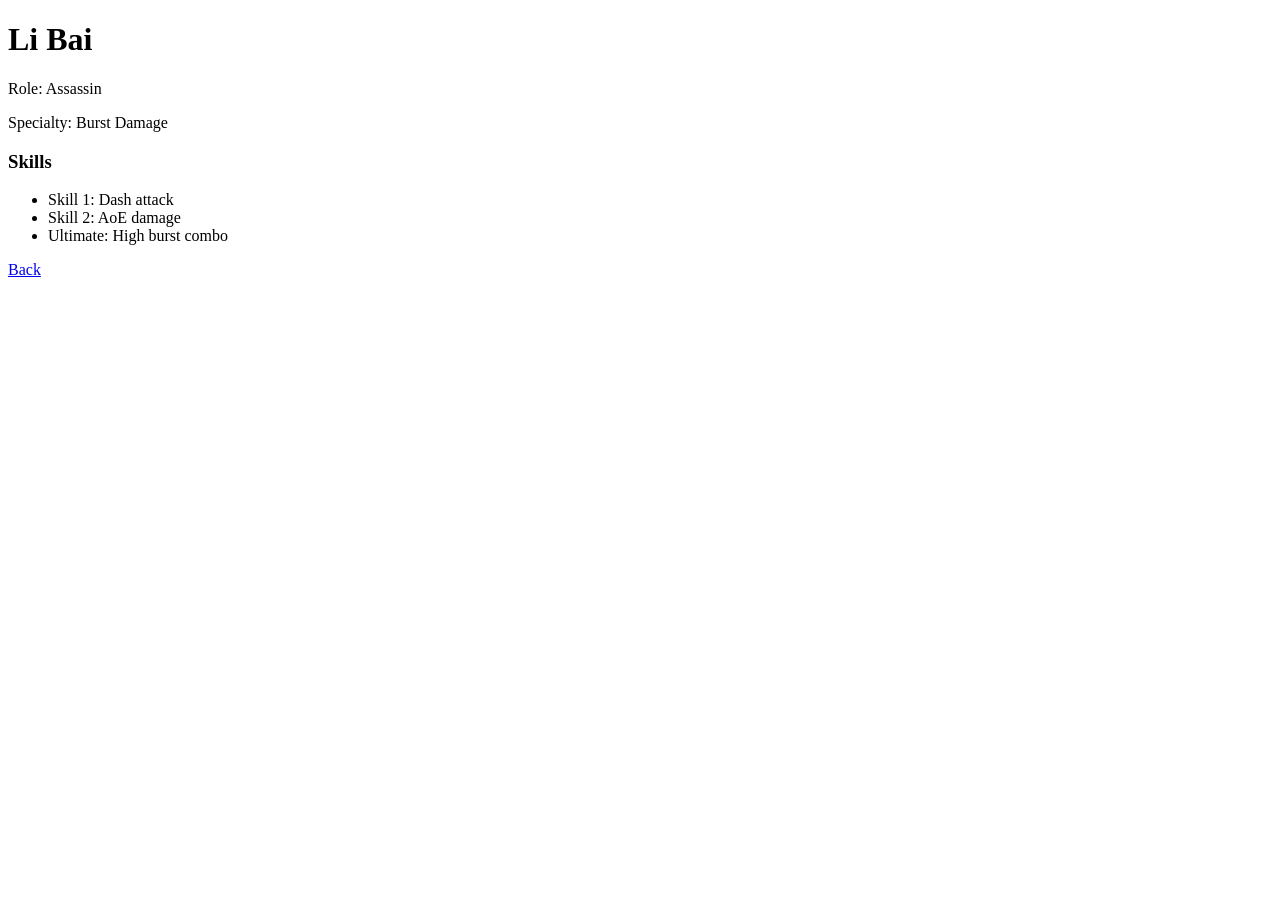
<file: hok-hero.html>
<!DOCTYPE html>
<html>
<head>
  <title>Li Bai</title>
</head>
<body>

<h1>Li Bai</h1>
<p>Role: Assassin</p>
<p>Specialty: Burst Damage</p>

<h3>Skills</h3>
<ul>
  <li>Skill 1: Dash attack</li>
  <li>Skill 2: AoE damage</li>
  <li>Ultimate: High burst combo</li>
</ul>

<a href="../hok.html">Back</a>

</body>
</html>
</file>
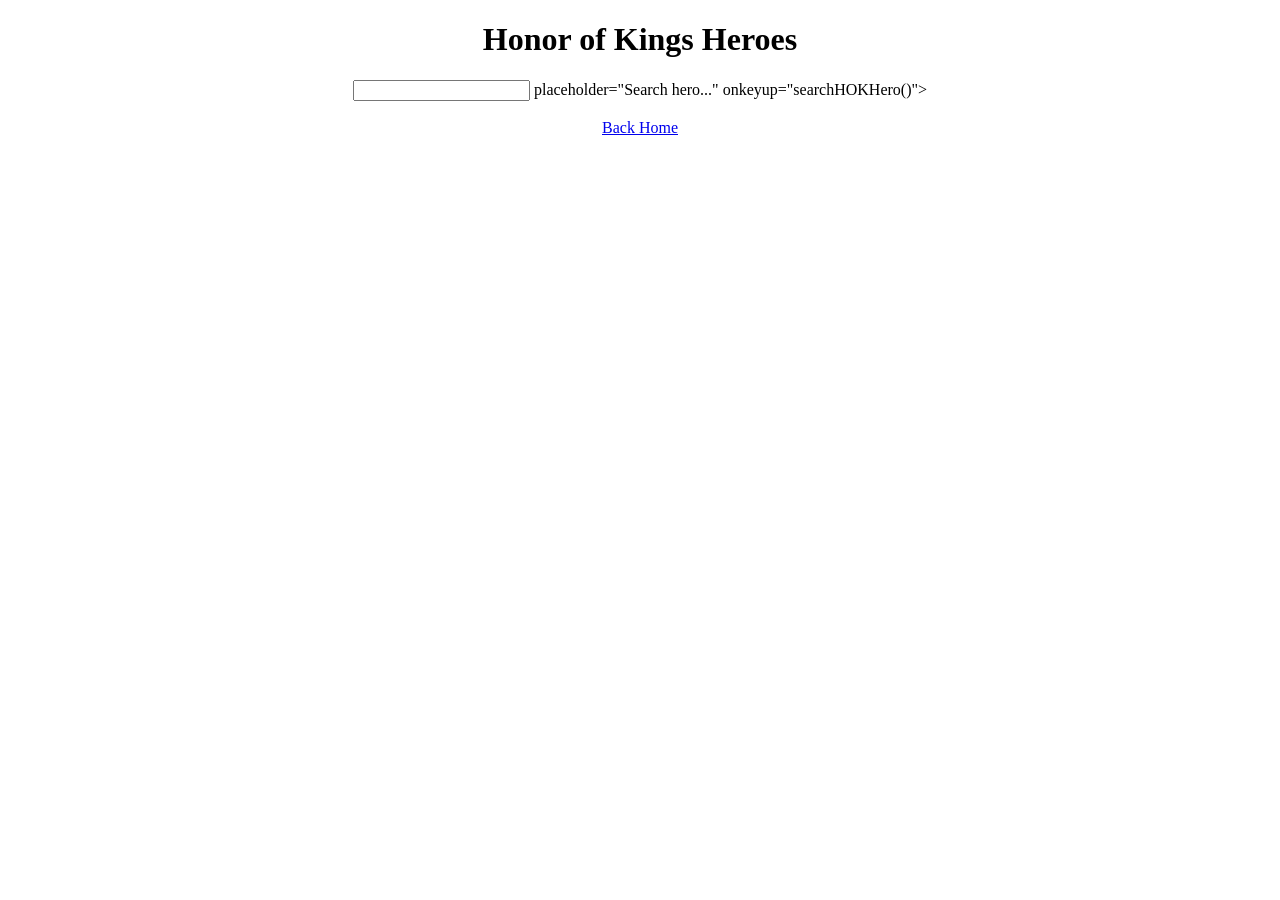
<file: hok.html>
<!DOCTYPE html>
<html>
<head>
  <title>HOK Heroes</title>
</head>
<body style="text-align:center;">

<h1>Honor of Kings Heroes</h1>

<input type="text" id="search"> placeholder="Search hero..." onkeyup="searchHOKHero()">

<div id="suggestions"></div>

<br>
<a href="index.html">Back Home</a>

<script src="js/hok.js"></script>
</body>
</html>
</file>
